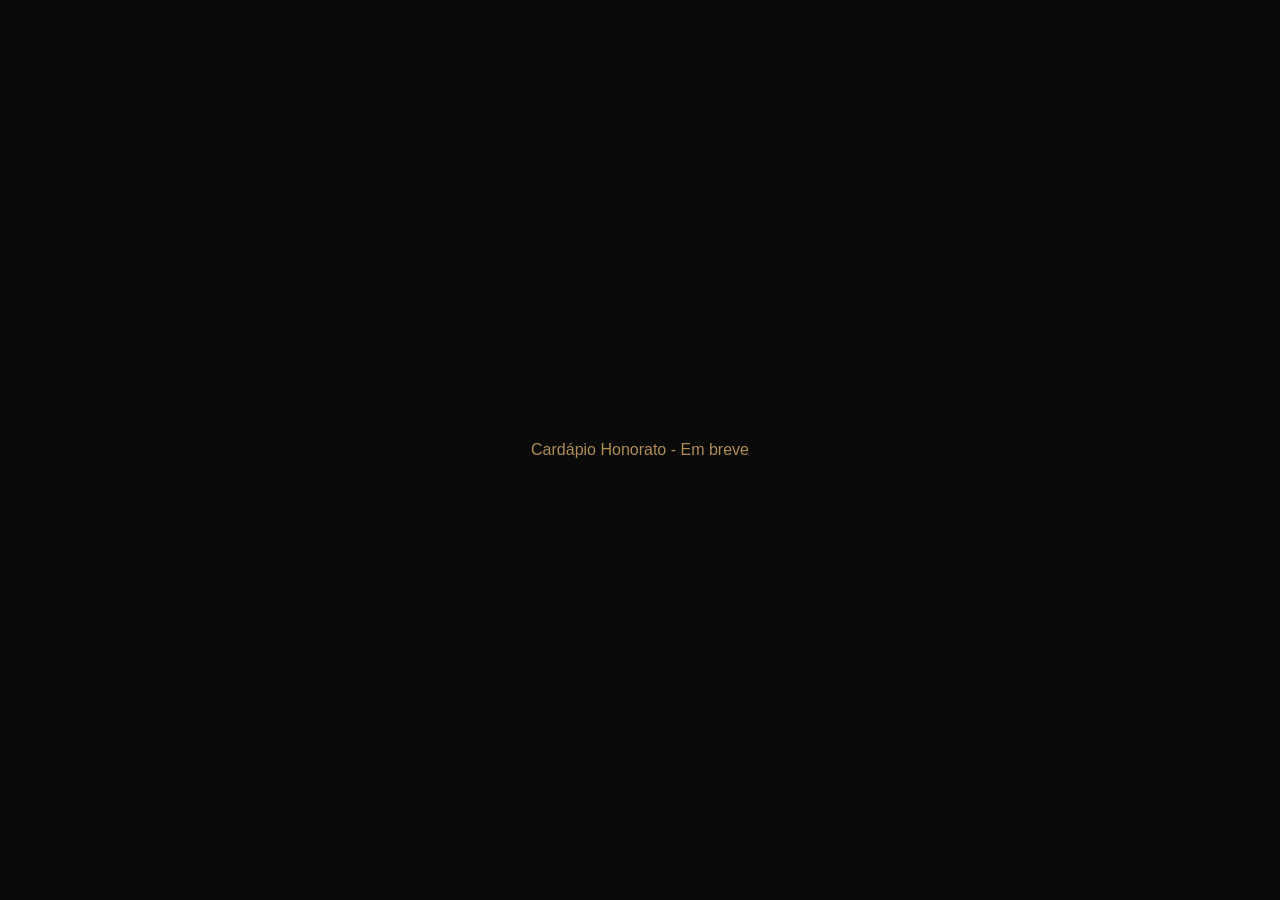
<file: cardapio/index.html>
<!DOCTYPE html>
<html lang="pt-BR">
<head>
  <meta charset="UTF-8">
  <meta name="viewport" content="width=device-width, initial-scale=1.0">
  <title>Cardápio Honorato - Bar Lounge</title>
</head>
<body style="background:#0a0a0a; color:#fff; font-family:sans-serif; display:flex; align-items:center; justify-content:center; height:100vh; margin:0;">
  <p style="color:#B08D57;">Cardápio Honorato - Em breve</p>
</body>
</html>
</file>
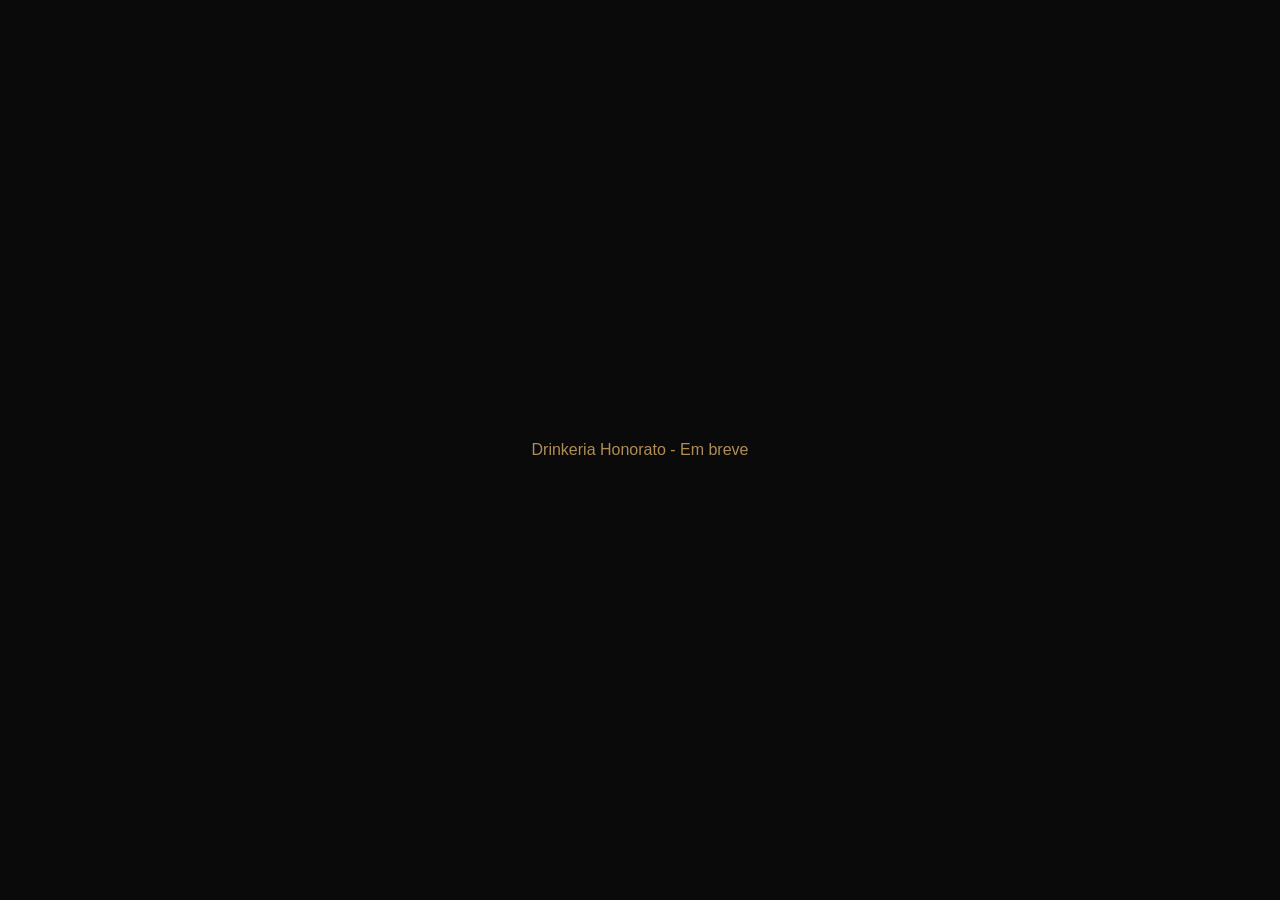
<file: drinkeria/index.html>
<!DOCTYPE html>
<html lang="pt-BR">
<head>
  <meta charset="UTF-8">
  <meta name="viewport" content="width=device-width, initial-scale=1.0">
  <title>Drinkeria Honorato</title>
</head>
<body style="background:#0a0a0a; color:#fff; font-family:sans-serif; display:flex; align-items:center; justify-content:center; height:100vh; margin:0;">
  <p style="color:#B08D57;">Drinkeria Honorato - Em breve</p>
</body>
</html>
</file>
